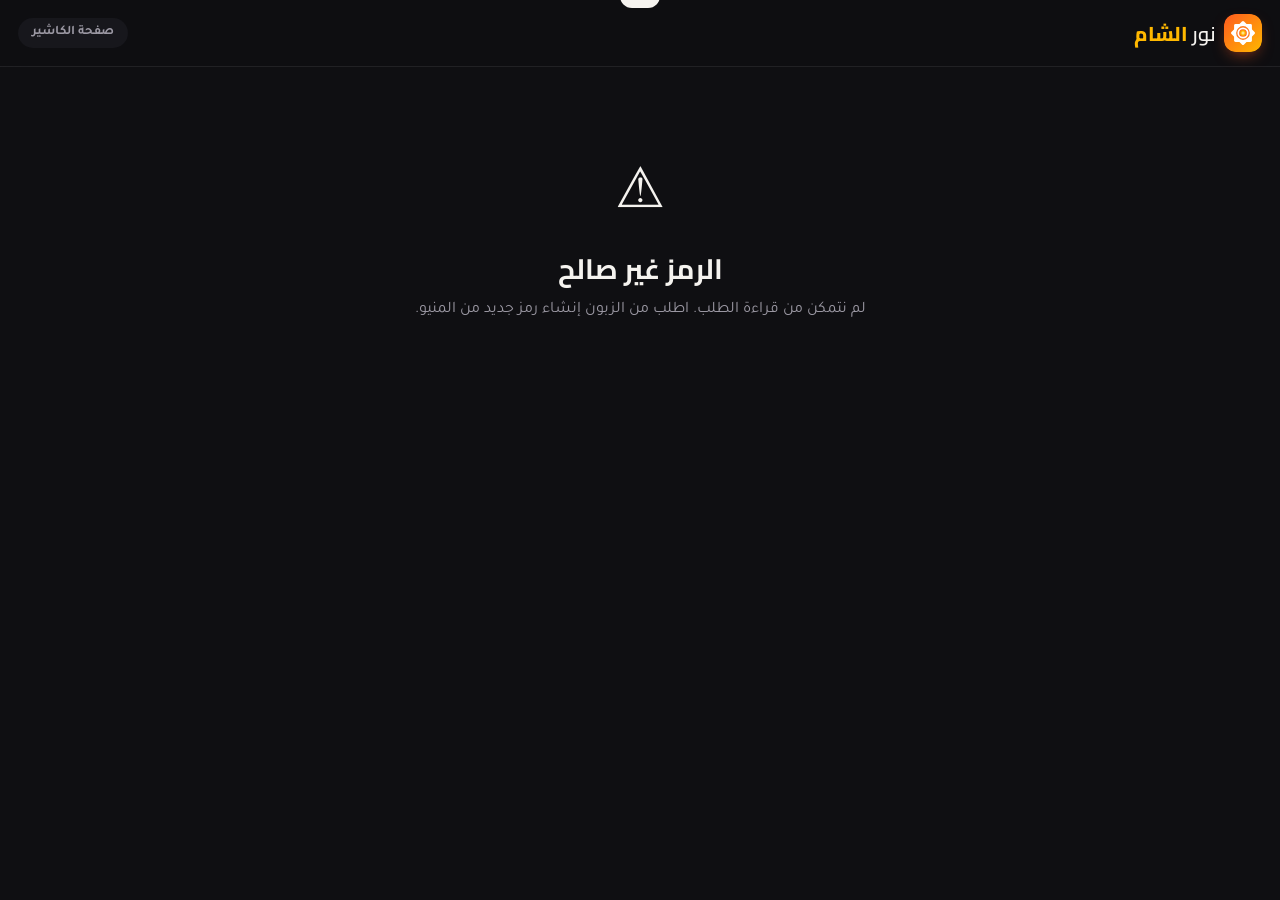
<file: order.html>
<!DOCTYPE html>
<html lang="ar" dir="rtl">
<head>
  <meta charset="UTF-8" />
  <meta name="viewport" content="width=device-width, initial-scale=1.0, viewport-fit=cover" />
  <meta name="theme-color" content="#0f0f12" />
  <meta name="robots" content="noindex" />
  <title>نور الشام · طلب</title>
  <link rel="icon" type="image/svg+xml" href="logo.svg" />
  <link rel="preconnect" href="https://fonts.googleapis.com" />
  <link rel="preconnect" href="https://fonts.gstatic.com" crossorigin />
  <link href="https://fonts.googleapis.com/css2?family=Cairo:wght@600;800;900&family=Tajawal:wght@400;500;700;800&display=swap" rel="stylesheet" />
  <link rel="stylesheet" href="style.css" />
  <link rel="stylesheet" href="order.css" />
</head>
<body class="cashier">

  <header class="c-top">
    <div class="brand">
      <img class="brand-logo" src="logo.svg" alt="" />
      <span class="brand-name">نور <b>الشام</b></span>
    </div>
    <span class="c-role">صفحة الكاشير</span>
  </header>

  <main class="c-main" id="app">
    <!-- يُملأ من order.js -->
  </main>

  <div class="toast" id="toast"></div>

  <script src="data.js"></script>
  <script src="order.js"></script>
</body>
</html>
</file>
<file: style.css>
/* ================= Tokens ================= */
:root {
  --bg: #0f0f12;
  --bg-2: #17171c;
  --card: #1c1c22;
  --line: rgba(255, 255, 255, 0.08);
  --text: #f5f3ef;
  --muted: #9b98a3;
  --accent: #ff5a1f;
  --accent-2: #ffb800;
  --green: #22c55e;
  --shadow: 0 20px 50px -20px rgba(0, 0, 0, 0.6);
  --radius: 22px;
  --font-display: "Cairo", system-ui, sans-serif;
  --font: "Tajawal", system-ui, sans-serif;
}

[data-theme="light"] {
  --bg: #faf7f2;
  --bg-2: #f1ece4;
  --card: #ffffff;
  --line: rgba(0, 0, 0, 0.07);
  --text: #18161a;
  --muted: #6f6a74;
  --shadow: 0 20px 40px -24px rgba(60, 30, 0, 0.25);
}

* { box-sizing: border-box; margin: 0; padding: 0; }
html { scroll-behavior: smooth; }
body {
  font-family: var(--font);
  background: var(--bg);
  color: var(--text);
  -webkit-font-smoothing: antialiased;
  padding-bottom: 110px;
  transition: background .35s, color .35s;
}
img { display: block; max-width: 100%; }
button { font: inherit; color: inherit; border: 0; background: none; cursor: pointer; }
.muted { color: var(--muted); }

/* ================= Top bar ================= */
.topbar {
  position: fixed; inset: 0 0 auto 0; z-index: 50;
  display: flex; align-items: center; justify-content: space-between;
  padding: 14px 18px;
  transition: background .3s, backdrop-filter .3s, box-shadow .3s;
}
.topbar.scrolled {
  background: color-mix(in srgb, var(--bg) 80%, transparent);
  backdrop-filter: blur(16px);
  -webkit-backdrop-filter: blur(16px);
  box-shadow: 0 1px 0 var(--line);
}
.brand { display: flex; align-items: center; gap: 8px; }
.brand-logo {
  width: 38px; height: 38px; display: block; border-radius: 12px;
  box-shadow: 0 6px 16px -6px rgba(255,90,31,.7);
  animation: logoGlow 3s ease-in-out infinite;
}
@keyframes logoGlow { 50% { box-shadow: 0 6px 22px -4px rgba(255,184,0,.85); } }
.brand-name { font-family: var(--font-display); font-weight: 600; font-size: 20px; color: #fff; }
.brand-name b { font-weight: 800; color: var(--accent-2); }
.topbar.scrolled .brand-name, .footer .brand-name { color: var(--text); }
.topbar-actions { display: flex; align-items: center; gap: 10px; }
.table-pill {
  padding: 8px 14px; border-radius: 99px; font-size: 13px; font-weight: 600;
  background: rgba(255, 255, 255, .14); color: #fff; backdrop-filter: blur(10px);
}
.topbar.scrolled .table-pill { background: var(--bg-2); color: var(--text); }
.icon-btn {
  width: 40px; height: 40px; border-radius: 50%; display: grid; place-items: center;
  background: rgba(255, 255, 255, .14); backdrop-filter: blur(10px);
}
.topbar.scrolled .icon-btn { background: var(--bg-2); }
.icon-btn svg { width: 19px; height: 19px; fill: none; stroke: #fff; stroke-width: 2; stroke-linecap: round; }
.topbar.scrolled .icon-btn svg { stroke: var(--text); }
.i-sun { display: none; }
[data-theme="light"] .i-sun { display: block; }
[data-theme="light"] .i-moon { display: none; }

/* ================= Hero ================= */
.hero {
  position: relative; min-height: 92vh; min-height: 92svh; display: flex; align-items: flex-end;
  overflow: hidden; border-radius: 0 0 36px 36px; isolation: isolate;
}
.hero-media { position: absolute; inset: -6% 0 0 0; will-change: transform; }
.hero-bg {
  width: 100%; height: 100%; object-fit: cover;
  transform: scale(1.18); filter: saturate(1.15);
  animation: heroZoom 18s cubic-bezier(.2,.6,.2,1) forwards;
}
@keyframes heroZoom { to { transform: scale(1.02); } }
.hero-overlay {
  position: absolute; inset: 0;
  background:
    linear-gradient(180deg, rgba(0,0,0,.6) 0%, rgba(0,0,0,.08) 32%, rgba(0,0,0,.9) 100%),
    radial-gradient(circle at 20% 100%, rgba(255,90,31,.4), transparent 60%);
}

/* glowing light orbs */
.hero-glow {
  position: absolute; border-radius: 50%; filter: blur(50px); pointer-events: none; mix-blend-mode: screen;
  animation: glow 7s ease-in-out infinite alternate;
}
.hero-glow.g1 { width: 260px; height: 260px; background: rgba(255,184,0,.45); top: 18%; right: -80px; }
.hero-glow.g2 { width: 220px; height: 220px; background: rgba(255,90,31,.45); bottom: 10%; left: -70px; animation-delay: -3.5s; }
@keyframes glow {
  0%   { transform: translate(0,0) scale(1); opacity: .55; }
  100% { transform: translate(-30px,40px) scale(1.25); opacity: .9; }
}

/* light sweep */
.hero-shine {
  position: absolute; inset: 0; pointer-events: none;
  background: linear-gradient(115deg, transparent 35%, rgba(255,220,150,.16) 50%, transparent 65%);
  transform: translateX(120%); animation: shine 6s ease-in-out 1.6s infinite;
}
@keyframes shine { 0% { transform: translateX(120%); } 45%, 100% { transform: translateX(-120%); } }

/* content */
.hero-content { position: relative; z-index: 2; padding: 110px 22px 76px; color: #fff; max-width: 640px; will-change: transform, opacity; }
.anim {
  opacity: 0; transform: translateY(26px); filter: blur(8px);
  animation: enter .9s cubic-bezier(.2,.8,.2,1) forwards; animation-delay: calc(var(--i) * 120ms + 150ms);
}
@keyframes enter { to { opacity: 1; transform: none; filter: blur(0); } }

.hero-tag {
  display: inline-flex; align-items: center; gap: 8px; font-size: 13px; font-weight: 500;
  padding: 7px 14px; border-radius: 99px; background: rgba(255,255,255,.14); backdrop-filter: blur(10px);
  border: 1px solid rgba(255,255,255,.14);
}
.dot { width: 8px; height: 8px; border-radius: 50%; background: var(--green); box-shadow: 0 0 0 4px rgba(34,197,94,.25); animation: pulse 1.8s infinite; }
@keyframes pulse { 50% { box-shadow: 0 0 0 8px rgba(34,197,94,0); } }
.hero h1 {
  font-family: var(--font-display); font-weight: 900; font-size: clamp(36px, 10.5vw, 84px);
  line-height: 1.25; margin: 16px 0 12px;
}
.hero h1 .w { display: inline-block; }

/* rotating word */
.rotator { display: inline-grid; vertical-align: top; perspective: 600px; }
.rotator b {
  grid-area: 1 / 1; font-weight: 900; white-space: nowrap;
  background: linear-gradient(90deg, var(--accent-2), var(--accent), var(--accent-2));
  background-size: 200% 100%; -webkit-background-clip: text; background-clip: text; color: transparent;
  opacity: 0; transform: translateY(70%) rotateX(-70deg); filter: blur(6px);
  animation: gradMove 4s linear infinite;
  transition: opacity .6s, transform .7s cubic-bezier(.2,.9,.2,1), filter .6s;
}
.rotator b.on  { opacity: 1; transform: none; filter: blur(0); }
.rotator b.out { opacity: 0; transform: translateY(-70%) rotateX(70deg); filter: blur(6px); }
@keyframes gradMove { to { background-position: -200% 0; } }

.hero p { color: rgba(255,255,255,.82); font-size: 15.5px; line-height: 1.7; max-width: 380px; }

.hero-cta {
  position: relative; overflow: hidden; display: inline-flex; align-items: center; gap: 10px;
  margin-top: 22px; padding: 14px 24px; border-radius: 16px; font-weight: 800; font-size: 16px;
  background: linear-gradient(135deg, var(--accent), #ff8a1f); color: #fff;
  box-shadow: 0 16px 30px -12px rgba(255,90,31,.8);
}
.hero-cta:active { scale: .96; }
.hero-cta::after {
  content: ""; position: absolute; inset: 0;
  background: linear-gradient(110deg, transparent 30%, rgba(255,255,255,.45) 50%, transparent 70%);
  transform: translateX(130%); animation: ctaShine 3.2s ease-in-out 2s infinite;
}
@keyframes ctaShine { 0% { transform: translateX(130%); } 40%, 100% { transform: translateX(-130%); } }
.hero-cta svg { width: 18px; height: 18px; fill: none; stroke: currentColor; stroke-width: 2.5; stroke-linecap: round; stroke-linejoin: round; animation: nudge 1.6s ease-in-out infinite; }
@keyframes nudge { 50% { transform: translateY(3px); } }

.hero-meta { display: flex; gap: 10px; margin-top: 22px; }
.hero-meta div {
  flex: 1; max-width: 110px; padding: 12px; border-radius: 16px; text-align: center;
  background: rgba(255,255,255,.1); border: 1px solid rgba(255,255,255,.12); backdrop-filter: blur(12px);
}
.hero-meta strong { display: block; font-family: var(--font-display); font-size: 22px; }
.hero-meta small { font-size: 11px; color: rgba(255,255,255,.7); }

/* scroll cue */
.scroll-cue {
  position: absolute; z-index: 2; bottom: 20px; left: 50%; margin-left: -13px;
  width: 26px; height: 42px; border-radius: 99px; border: 2px solid rgba(255,255,255,.55);
  opacity: 0; animation: fadeIn .8s 1.6s forwards;
}
.scroll-cue::before {
  content: ""; position: absolute; left: 50%; top: 8px; width: 4px; height: 8px; margin-left: -2px;
  border-radius: 4px; background: #fff; animation: wheel 1.6s ease-in-out infinite;
}
@keyframes wheel { 0% { opacity: 0; transform: translateY(0); } 30% { opacity: 1; } 100% { opacity: 0; transform: translateY(14px); } }
@keyframes fadeIn { to { opacity: 1; } }

/* ================= Sticky nav ================= */
.sticky-nav {
  position: sticky; top: 64px; z-index: 40;
  padding: 16px 0 10px; margin-top: -1px;
  background: color-mix(in srgb, var(--bg) 88%, transparent);
  backdrop-filter: blur(16px); -webkit-backdrop-filter: blur(16px);
  transition: box-shadow .3s;
}
.sticky-nav.stuck { box-shadow: 0 10px 24px -18px rgba(0,0,0,.6); }
.search {
  display: flex; align-items: center; gap: 10px; margin: 0 18px 12px;
  padding: 0 16px; height: 50px; border-radius: 16px;
  background: var(--bg-2); border: 1px solid var(--line);
  transition: border-color .2s, box-shadow .2s;
}
.search:focus-within { border-color: var(--accent); box-shadow: 0 0 0 4px rgba(255,90,31,.15); }
.search svg { width: 20px; height: 20px; fill: none; stroke: var(--muted); stroke-width: 2; stroke-linecap: round; flex-shrink: 0; }
.search input { flex: 1; min-width: 0; border: 0; outline: 0; background: none; color: var(--text); font: inherit; font-size: 15px; }
.search input::placeholder { color: var(--muted); }

.chips {
  position: relative; display: flex; gap: 8px; overflow-x: auto; padding: 2px 18px 4px;
  scrollbar-width: none; -webkit-overflow-scrolling: touch;
}
.chips::-webkit-scrollbar { display: none; }
.chip-indicator {
  position: absolute; top: 2px; left: 0; height: calc(100% - 6px); width: 0; border-radius: 99px;
  background: var(--text); pointer-events: none; z-index: 0; opacity: 0;
  transition: transform .5s cubic-bezier(.3,1.2,.4,1), width .5s cubic-bezier(.3,1.2,.4,1), opacity .3s;
}
.chip {
  position: relative; z-index: 1; flex-shrink: 0; display: flex; align-items: center; gap: 7px;
  padding: 9px 12px 9px 10px; border-radius: 99px; font-size: 14px; font-weight: 700;
  background: var(--bg-2); border: 1px solid var(--line); color: var(--muted);
  transition: color .35s, background-color .35s, border-color .35s;
}
.chip span { font-size: 18px; transition: transform .4s cubic-bezier(.3,1.6,.4,1); }
.chip em {
  font-style: normal; font-size: 11px; font-weight: 800; min-width: 22px; height: 22px; padding: 0 6px;
  display: grid; place-items: center; border-radius: 99px; background: var(--line); color: var(--muted);
  transition: background-color .35s, color .35s;
}
.chip.active { background-color: transparent; border-color: transparent; color: var(--bg); }
.chip.active span { transform: scale(1.2) rotate(-8deg); }
.chip.active em { background: var(--accent); color: #fff; }
.chip[hidden] { display: none; }

/* section switch */
.section.flash .section-head h2 { animation: flash .9s ease; }
@keyframes flash { 30% { color: var(--accent); transform: translateX(-6px); } }
.section-head h2 { transition: color .3s; }

/* ================= Offer ================= */
.offer {
  position: relative; display: flex; align-items: center; justify-content: space-between;
  margin: 14px 18px 8px; padding: 22px; border-radius: var(--radius); overflow: hidden;
  background: linear-gradient(120deg, var(--accent) 0%, #ff8a1f 60%, var(--accent-2) 100%);
  color: #fff; box-shadow: 0 20px 40px -20px rgba(255,90,31,.6);
}
.offer::before {
  content: ""; position: absolute; width: 220px; height: 220px; border-radius: 50%;
  border: 30px solid rgba(255,255,255,.1); left: -60px; top: -80px;
}
.offer-text { position: relative; z-index: 1; }
.offer-label { font-size: 11px; font-weight: 700; padding: 5px 10px; border-radius: 99px; background: rgba(0,0,0,.18); }
.offer h3 { font-family: var(--font-display); font-weight: 800; font-size: 26px; margin: 10px 0 2px; }
.offer p { font-size: 14px; opacity: .9; }
.offer img {
  position: relative; z-index: 1; width: 120px; height: 120px; border-radius: 50%; object-fit: cover;
  border: 4px solid rgba(255,255,255,.35); margin: -10px 10px -10px -6px;
  animation: float 4s ease-in-out infinite;
}
@keyframes float { 50% { transform: translateY(-6px) rotate(-4deg); } }

/* ================= Menu ================= */
.menu { padding: 0 18px; max-width: 1200px; margin: 0 auto; }
.section { padding-top: 26px; }
.section-head { display: flex; align-items: baseline; justify-content: space-between; margin-bottom: 14px; }
.section-head h2 { font-family: var(--font-display); font-size: 26px; font-weight: 800; }
.section-head small { color: var(--muted); font-size: 13px; }

.grid { display: grid; grid-template-columns: 1fr; gap: 14px; }

.card {
  display: flex; gap: 14px; padding: 12px; border-radius: var(--radius);
  background: var(--card); border: 1px solid var(--line); box-shadow: var(--shadow);
  cursor: pointer; text-align: right; width: 100%;
  opacity: 0; transform: translateY(16px);
  transition: transform .25s, border-color .25s;
}
.card.in { animation: rise .55s cubic-bezier(.2,.8,.2,1) forwards; }
@keyframes rise { to { opacity: 1; transform: none; } }
.card:hover { border-color: color-mix(in srgb, var(--accent) 50%, transparent); }
.card:active { transform: scale(.98); }

.card-img {
  position: relative; flex-shrink: 0; width: 116px; height: 116px; border-radius: 16px; overflow: hidden;
  background: linear-gradient(110deg, var(--bg-2) 30%, var(--line) 50%, var(--bg-2) 70%);
  background-size: 200% 100%; animation: shimmer 1.4s infinite linear;
}
@keyframes shimmer { to { background-position: -200% 0; } }
.card-img img { width: 100%; height: 100%; object-fit: cover; opacity: 0; transition: opacity .5s, transform .6s; }
.card-img img.loaded { opacity: 1; }
.card:hover .card-img img { transform: scale(1.08); }
.card-img .badge { position: absolute; top: 8px; right: 8px; }

.card-body { flex: 1; min-width: 0; display: flex; flex-direction: column; padding: 2px 0; }
.card-body h3 { font-size: 16px; font-weight: 700; }
.card-body p {
  font-size: 13px; color: var(--muted); line-height: 1.45; margin-top: 4px;
  display: -webkit-box; -webkit-line-clamp: 2; -webkit-box-orient: vertical; overflow: hidden;
}
.card-meta { display: flex; gap: 10px; font-size: 12px; color: var(--muted); margin-top: 6px; }
.card-foot { display: flex; align-items: center; justify-content: space-between; margin-top: auto; padding-top: 8px; }
.price { font-family: var(--font-display); font-size: 20px; font-weight: 800; }
.price small { font-size: 13px; color: var(--accent); margin-right: 4px; font-weight: 700; }
.add-btn {
  width: 38px; height: 38px; border-radius: 12px; display: grid; place-items: center;
  background: var(--accent); color: #fff; font-size: 22px; font-weight: 500;
  box-shadow: 0 8px 18px -6px rgba(255,90,31,.7); transition: transform .2s;
}
.add-btn:hover { transform: rotate(90deg); }

.badge {
  display: inline-flex; align-items: center; gap: 4px; padding: 4px 9px; border-radius: 99px;
  font-size: 11px; font-weight: 700;
  background: rgba(15,15,18,.75); color: #fff; backdrop-filter: blur(6px);
}
.badge.hot { background: #ef4444; }
.badge.new { background: var(--green); }
.badge.best { background: var(--accent-2); color: #1a1200; }
.badge.veg { background: #16a34a; }

.empty { text-align: center; color: var(--muted); padding: 60px 20px; font-size: 16px; }

/* ================= Footer ================= */
.footer { text-align: center; padding: 50px 20px 20px; font-size: 13px; line-height: 1.8; }
.footer .brand { justify-content: center; margin-bottom: 10px; }

/* ================= Cart bar ================= */
.cart-bar {
  position: fixed; left: 50%; bottom: 18px; z-index: 60;
  width: calc(100% - 36px); max-width: 520px; height: 62px; padding: 0 10px 0 10px;
  display: flex; align-items: center; gap: 12px; border-radius: 20px;
  background: var(--text); color: var(--bg); font-weight: 600;
  box-shadow: 0 20px 40px -10px rgba(0,0,0,.5);
  transform: translate(-50%, 140%); transition: transform .45s cubic-bezier(.2,.9,.3,1.2);
}
.cart-bar.show { transform: translate(-50%, 0); }
.cart-bar.bump { animation: bump .4s; }
@keyframes bump { 40% { transform: translate(-50%, 0) scale(1.04); } }
.cart-bar strong { margin-right: auto; padding: 10px 16px; border-radius: 14px; background: var(--accent); color: #fff; font-size: 16px; }
.cart-count { min-width: 40px; height: 40px; border-radius: 13px; display: grid; place-items: center; background: color-mix(in srgb, var(--bg) 15%, transparent); font-family: var(--font-display); font-size: 17px; }

/* ================= Sheets ================= */
.backdrop {
  position: fixed; inset: 0; z-index: 80; background: rgba(0,0,0,.55);
  backdrop-filter: blur(4px); opacity: 0; pointer-events: none; transition: opacity .3s;
}
.backdrop.show { opacity: 1; pointer-events: auto; }

.sheet {
  position: fixed; left: 0; right: 0; bottom: 0; z-index: 90;
  max-height: 92vh; overflow-y: auto; margin: 0 auto; max-width: 560px;
  background: var(--bg); border-radius: 30px 30px 0 0;
  transform: translateY(105%); transition: transform .45s cubic-bezier(.2,.9,.2,1);
  scrollbar-width: none;
}
.sheet::-webkit-scrollbar { display: none; }
.sheet.show { transform: none; }
.sheet-close {
  position: absolute; top: 16px; left: 16px; z-index: 2; width: 40px; height: 40px; border-radius: 50%;
  background: rgba(15,15,18,.6); color: #fff; backdrop-filter: blur(8px); font-size: 15px;
}
.sheet-img { height: 280px; overflow: hidden; }
.sheet-img img { width: 100%; height: 100%; object-fit: cover; }
.sheet-body { padding: 22px 20px 24px; }
.sheet-badges { display: flex; gap: 6px; margin-bottom: 10px; }
.sheet-body h2 { font-family: var(--font-display); font-size: 28px; font-weight: 800; }
.sheet-body > p { margin-top: 6px; line-height: 1.55; font-size: 14px; }
.sheet-info { display: flex; gap: 8px; margin: 16px 0 6px; flex-wrap: wrap; }
.sheet-info span { padding: 7px 12px; border-radius: 12px; background: var(--bg-2); font-size: 13px; font-weight: 500; }
.sheet-body h4 { font-size: 14px; color: var(--muted); margin: 22px 0 10px; }

.options { display: grid; grid-template-columns: repeat(3, 1fr); gap: 8px; }
.opt {
  padding: 12px 8px; border-radius: 14px; border: 1.5px solid var(--line); background: var(--bg-2);
  text-align: center; font-weight: 600; font-size: 14px; transition: all .2s;
}
.opt small { display: block; font-weight: 500; color: var(--muted); font-size: 12px; margin-top: 2px; }
.opt.active { border-color: var(--accent); background: color-mix(in srgb, var(--accent) 12%, var(--bg-2)); }

.extras { display: flex; flex-direction: column; gap: 8px; }
.extra {
  display: flex; align-items: center; gap: 12px; padding: 13px 14px; border-radius: 14px;
  background: var(--bg-2); border: 1.5px solid transparent; cursor: pointer; font-size: 14px; font-weight: 500;
}
.extra input { display: none; }
.extra .box { width: 22px; height: 22px; border-radius: 7px; border: 2px solid var(--muted); display: grid; place-items: center; transition: all .2s; }
.extra input:checked + .box { background: var(--accent); border-color: var(--accent); }
.extra input:checked + .box::after { content: "✓"; color: #fff; font-size: 13px; font-weight: 800; }
.extra:has(input:checked) { border-color: var(--accent); }
.extra em { margin-right: auto; font-style: normal; color: var(--muted); }

.sheet-footer { position: sticky; bottom: 0; display: flex; gap: 10px; padding-top: 18px; margin-top: 10px; background: linear-gradient(transparent, var(--bg) 30%); }
.qty { display: flex; align-items: center; gap: 4px; padding: 5px; border-radius: 16px; background: var(--bg-2); }
.qty button { width: 42px; height: 42px; border-radius: 12px; font-size: 20px; background: var(--card); }
.qty span { min-width: 28px; text-align: center; font-weight: 700; font-size: 17px; }
.btn-primary {
  flex: 1; height: 54px; border-radius: 16px; font-weight: 700; font-size: 16px;
  background: linear-gradient(135deg, var(--accent), #ff7a1f); color: #fff;
  box-shadow: 0 14px 28px -12px rgba(255,90,31,.8); transition: transform .15s;
}
.btn-primary:active { transform: scale(.97); }
.btn-primary.wide { width: 100%; margin-top: 18px; }

/* Cart sheet */
.cart-sheet .sheet-body { padding-top: 30px; }
.cart-list { margin: 18px 0 6px; display: flex; flex-direction: column; gap: 10px; }
.cart-item { display: flex; align-items: center; gap: 12px; padding: 10px; border-radius: 18px; background: var(--bg-2); }
.cart-item img { width: 60px; height: 60px; border-radius: 14px; object-fit: cover; }
.cart-item .ci-info { flex: 1; min-width: 0; }
.cart-item h5 { font-size: 14px; font-weight: 700; }
.cart-item small { display: block; color: var(--muted); font-size: 12px; white-space: nowrap; overflow: hidden; text-overflow: ellipsis; }
.cart-item .ci-price { font-weight: 700; font-size: 14px; margin-top: 3px; }
.cart-item .qty { padding: 3px; background: var(--card); }
.cart-item .qty button { width: 30px; height: 30px; font-size: 16px; background: var(--bg-2); border-radius: 9px; }
.cart-item .qty span { min-width: 22px; font-size: 14px; }
.cart-empty { text-align: center; padding: 30px 0; color: var(--muted); }
.summary { border-top: 1px dashed var(--line); padding-top: 14px; display: flex; flex-direction: column; gap: 8px; font-size: 14px; }
.summary div { display: flex; justify-content: space-between; color: var(--muted); }
.summary .total { color: var(--text); font-weight: 800; font-size: 18px; font-family: var(--font-display); }

/* Toast */
.toast {
  position: fixed; top: 20px; left: 50%; z-index: 100;
  padding: 12px 20px; border-radius: 14px; font-size: 14px; font-weight: 600;
  background: var(--text); color: var(--bg); box-shadow: var(--shadow);
  transform: translate(-50%, -150%); transition: transform .4s cubic-bezier(.2,.9,.3,1.2);
}
.toast.show { transform: translate(-50%, 0); }

/* ================= Responsive ================= */
@media (min-width: 720px) {
  .grid { grid-template-columns: repeat(2, 1fr); }
  .hero-content { padding: 140px 48px 54px; }
  .search, .offer { max-width: 1164px; margin-left: auto; margin-right: auto; }
  .search { margin-bottom: 12px; }
  .chips { justify-content: center; }
  .offer { padding: 30px 40px; }
  .offer img { width: 150px; height: 150px; }
  .sheet {
    bottom: 50%; border-radius: 30px; max-height: 88vh;
    opacity: 0; visibility: hidden; transform: translateY(60%) scale(.96);
    transition: transform .4s cubic-bezier(.2,.9,.2,1), opacity .3s, visibility .3s;
  }
  .sheet.show { opacity: 1; visibility: visible; transform: translateY(50%); }
}
@media (min-width: 1080px) {
  .grid { grid-template-columns: repeat(3, 1fr); }
  .card { flex-direction: column; padding: 12px 12px 16px; }
  .card-img { width: 100%; height: 200px; }
  .card-body { padding: 4px 6px 0; }
}

@media (prefers-reduced-motion: reduce) {
  *, *::before, *::after { animation-duration: .01ms !important; transition-duration: .01ms !important; }
  .card, .anim, .rotator b.on { opacity: 1; transform: none; filter: none; }
}

/* ================= نوع الطلب + الملاحظة ================= */
.segmented {
  display: grid; grid-template-columns: 1fr 1fr; gap: 4px; padding: 4px; margin-top: 14px;
  border-radius: 16px; background: var(--bg-2); border: 1px solid var(--line);
}
.segmented button {
  height: 44px; border-radius: 12px; font-weight: 700; font-size: 15px; color: var(--muted);
  transition: background-color .3s, color .3s, box-shadow .3s;
}
.segmented button.active { background: var(--card); color: var(--text); box-shadow: 0 6px 16px -8px rgba(0,0,0,.4); }

.note { display: block; margin: 4px 0 16px; }
.note span { display: block; font-size: 13px; color: var(--muted); margin-bottom: 6px; }
.note input {
  width: 100%; height: 48px; padding: 0 14px; border-radius: 14px; outline: 0;
  background: var(--bg-2); border: 1px solid var(--line); color: var(--text); font: inherit; font-size: 14px;
  transition: border-color .2s, box-shadow .2s;
}
.note input:focus { border-color: var(--accent); box-shadow: 0 0 0 4px rgba(255,90,31,.15); }

.btn-primary.wide { display: flex; align-items: center; justify-content: center; gap: 10px; }
.btn-ico { width: 22px; height: 22px; fill: none; stroke: #fff; stroke-width: 2; stroke-linejoin: round; }
.hint { text-align: center; font-size: 12.5px; color: var(--muted); margin-top: 10px; }
.btn-ghost {
  flex: 1; height: 54px; border-radius: 16px; font-weight: 700; font-size: 15px;
  background: var(--bg-2); border: 1px solid var(--line);
}

/* ================= نافذة رمز QR ================= */
.qr-sheet .sheet-body { padding-top: 34px; text-align: center; }
.qr-head { display: flex; flex-direction: column; align-items: center; gap: 2px; }
.qr-head strong {
  font-family: var(--font-display); font-weight: 900; font-size: 46px; line-height: 1.2;
  background: linear-gradient(90deg, var(--accent), var(--accent-2));
  -webkit-background-clip: text; background-clip: text; color: transparent;
}
.qr-type { font-size: 13px; font-weight: 700; padding: 5px 14px; border-radius: 99px; background: var(--bg-2); }

.qr-card {
  position: relative; overflow: hidden; width: min(290px, 100%); margin: 18px auto 16px;
  padding: 14px; border-radius: 26px; background: #fff;
  box-shadow: 0 0 0 6px color-mix(in srgb, var(--accent) 25%, transparent), 0 24px 50px -20px rgba(255,90,31,.7);
}
.qr-sheet.show .qr-card { animation: qrPop .6s cubic-bezier(.2,1.3,.4,1) both .1s; }
@keyframes qrPop { from { opacity: 0; transform: scale(.85) rotate(-3deg); } }
.qr-code svg { display: block; width: 100%; height: auto; }
.qr-logo {
  position: absolute; top: 50%; left: 50%; width: 18%; translate: -50% -50%;
  border-radius: 10px; border: 3px solid #fff; background: #fff;
}
.qr-scan {
  position: absolute; inset: 0 0 auto 0; height: 30%; pointer-events: none; opacity: 0;
  background: linear-gradient(180deg, transparent, rgba(255,90,31,.22) 85%, rgba(255,90,31,.7));
}
.qr-sheet.show .qr-scan { animation: scan 1.6s ease-in-out .5s 2; }
@keyframes scan { 0% { opacity: 1; transform: translateY(-100%); } 90% { opacity: 1; } 100% { opacity: 0; transform: translateY(340%); } }

.qr-summary {
  display: flex; justify-content: space-between; align-items: center;
  padding: 14px 16px; border-radius: 16px; background: var(--bg-2); font-weight: 600;
}
.qr-summary strong { font-family: var(--font-display); font-size: 18px; }
.qr-steps { list-style: none; counter-reset: s; text-align: right; margin: 16px 0 4px; display: grid; gap: 10px; }
.qr-steps li { counter-increment: s; display: flex; align-items: center; gap: 12px; font-size: 14px; }
.qr-steps li::before {
  content: counter(s, arabic-indic); flex-shrink: 0; width: 28px; height: 28px; border-radius: 50%;
  display: grid; place-items: center; font-weight: 800; font-size: 13px;
  background: color-mix(in srgb, var(--accent) 15%, transparent); color: var(--accent);
}
.qr-actions { display: flex; gap: 10px; margin-top: 18px; }
.qr-test { display: inline-block; margin-top: 14px; font-size: 12.5px; color: var(--muted); }
</file>
<file: order.css>
/* ================= صفحة الكاشير ================= */
body.cashier { padding-bottom: 120px; }

.c-top {
  position: sticky; top: 0; z-index: 20;
  display: flex; align-items: center; justify-content: space-between; padding: 14px 18px;
  background: color-mix(in srgb, var(--bg) 85%, transparent);
  backdrop-filter: blur(16px); -webkit-backdrop-filter: blur(16px);
  border-bottom: 1px solid var(--line);
}
.c-top .brand-name { color: var(--text); }
.c-role { font-size: 13px; font-weight: 700; padding: 7px 14px; border-radius: 99px; background: var(--bg-2); color: var(--muted); }

.c-main { max-width: 640px; margin: 0 auto; padding: 18px; }

/* رأس الطلب */
.c-head {
  display: flex; flex-wrap: wrap; align-items: flex-end; justify-content: space-between; gap: 12px;
  padding: 20px; border-radius: var(--radius); color: #fff;
  background: linear-gradient(120deg, var(--accent), #ff8a1f 60%, var(--accent-2));
  box-shadow: 0 20px 40px -20px rgba(255,90,31,.6);
  animation: rise .5s cubic-bezier(.2,.8,.2,1) both;
}
.c-head .muted { color: rgba(255,255,255,.85); font-size: 14px; }
.c-head h1 { font-family: var(--font-display); font-weight: 900; font-size: 52px; line-height: 1.1; }
.c-tags { display: flex; flex-wrap: wrap; gap: 6px; }
.c-tag { font-size: 13px; font-weight: 700; padding: 6px 12px; border-radius: 99px; background: rgba(0,0,0,.18); }
.c-tag.type { background: #fff; color: #1a1200; }

/* تنبيهات */
.c-alert { margin-top: 12px; padding: 12px 14px; border-radius: 14px; font-size: 14px; font-weight: 600; line-height: 1.6; }
.c-alert.warn { background: rgba(255,184,0,.14); color: #e5a500; border: 1px solid rgba(255,184,0,.35); }
.c-alert.err  { background: rgba(239,68,68,.12); color: #ef4444; border: 1px solid rgba(239,68,68,.35); }

/* شريط التقدم */
.c-progress { margin: 18px 0 10px; font-size: 13px; color: var(--muted); font-weight: 600; }
.c-progress .bar { height: 6px; margin-top: 8px; border-radius: 99px; background: var(--bg-2); overflow: hidden; }
.c-progress i { display: block; height: 100%; width: 0; border-radius: 99px; background: var(--green); transition: width .4s cubic-bezier(.2,.8,.2,1); }

/* الأصناف */
.c-lines { list-style: none; display: grid; gap: 10px; }
.c-line {
  display: flex; align-items: center; gap: 12px; padding: 14px; border-radius: 18px; cursor: pointer;
  background: var(--card); border: 1.5px solid var(--line); box-shadow: var(--shadow);
  animation: rise .5s cubic-bezier(.2,.8,.2,1) both; animation-delay: var(--d);
  transition: border-color .25s, opacity .25s, background-color .25s;
}
.c-line.done { border-color: color-mix(in srgb, var(--green) 60%, transparent); background: color-mix(in srgb, var(--green) 8%, var(--card)); }
.c-line.done h3 { text-decoration: line-through; opacity: .6; }
.c-check {
  flex-shrink: 0; width: 28px; height: 28px; border-radius: 9px; border: 2px solid var(--muted);
  display: grid; place-items: center; transition: all .2s;
}
.c-line.done .c-check { background: var(--green); border-color: var(--green); }
.c-line.done .c-check::after { content: "✓"; color: #fff; font-weight: 900; font-size: 15px; }
.c-code {
  flex-shrink: 0; min-width: 56px; padding: 8px 10px; border-radius: 12px; text-align: center;
  font-family: ui-monospace, Consolas, monospace; font-weight: 800; font-size: 18px;
  background: var(--text); color: var(--bg);
}
.c-info { flex: 1; min-width: 0; }
.c-info h3 { font-size: 16px; font-weight: 800; }
.c-mods { display: flex; flex-wrap: wrap; gap: 4px 6px; margin-top: 5px; }
.c-mods span { font-size: 12px; padding: 3px 8px; border-radius: 8px; background: var(--bg-2); color: var(--muted); }
.c-mods em { font-style: normal; color: var(--accent); }
.c-mods b { font-family: ui-monospace, Consolas, monospace; color: var(--text); }
.c-qty { flex-shrink: 0; text-align: left; }
.c-qty strong { display: block; font-family: var(--font-display); font-weight: 900; font-size: 26px; color: var(--accent); line-height: 1.1; }
.c-qty small { font-size: 12px; color: var(--muted); white-space: nowrap; }

/* ملاحظة الزبون */
.c-note { margin-top: 14px; padding: 14px 16px; border-radius: 16px; background: rgba(255,184,0,.12); border: 1px dashed rgba(255,184,0,.6); }
.c-note span { font-size: 13px; font-weight: 700; color: #e5a500; }
.c-note p { margin-top: 4px; font-size: 16px; font-weight: 700; }

/* المجموع */
.c-total { margin-top: 16px; padding: 16px; border-radius: 18px; background: var(--bg-2); display: grid; gap: 8px; }
.c-total div { display: flex; justify-content: space-between; align-items: center; color: var(--muted); }
.c-total strong { color: var(--text); }
.c-total .sum strong { font-family: var(--font-display); font-size: 22px; }
.c-total p { font-size: 12px; }

/* الأزرار */
.c-actions {
  position: fixed; inset: auto 0 0 0; z-index: 20; display: flex; gap: 10px;
  max-width: 640px; margin: 0 auto; padding: 14px 18px calc(14px + env(safe-area-inset-bottom));
  background: linear-gradient(transparent, var(--bg) 35%);
}
.c-actions .btn-ghost { flex: 0 0 34%; }

/* حالة الرمز غير الصالح */
.c-empty { text-align: center; padding: 70px 20px; }
.c-empty-ico { font-size: 56px; }
.c-empty h1 { font-family: var(--font-display); font-size: 28px; margin: 10px 0 6px; }

/* ================= الطباعة ================= */
@media print {
  :root { --bg: #fff; --bg-2: #f2f2f2; --card: #fff; --text: #000; --muted: #444; --line: #ccc; --shadow: none; }
  body.cashier { padding: 0; }
  .c-top, .c-actions, .c-progress, .c-check, .toast, .c-alert { display: none !important; }
  .c-head { background: none; color: #000; box-shadow: none; border: 2px solid #000; }
  .c-head .muted { color: #000; }
  .c-tag, .c-tag.type { background: none; border: 1px solid #000; color: #000; }
  .c-line { box-shadow: none; animation: none; break-inside: avoid; }
  .c-line.done h3 { text-decoration: none; opacity: 1; }
  .c-qty strong { color: #000; }
}
</file>
